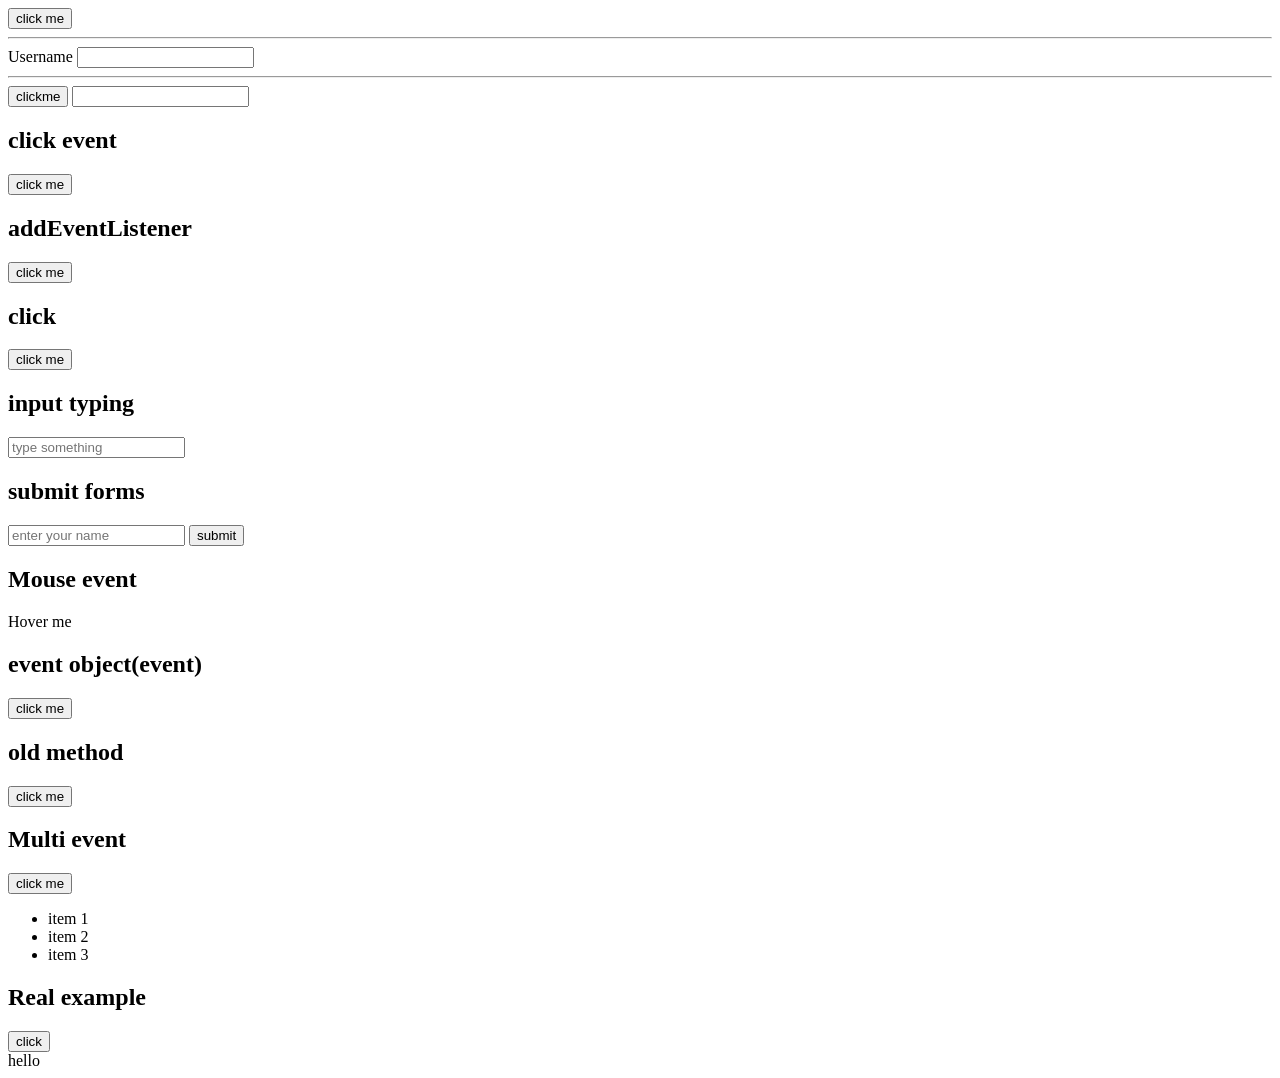
<file: C_EVENT_HANDLING/index.html>
<!DOCTYPE html>
<html lang='en'>

<head>
    <meta charset='utf-8'>
    <meta name='viewport' content='width=device-width, initial-scale=1'>
    <title>Index page</title>
    <link rel='stylesheet' href='./index.css'>
</head>

<body>
    <!-- method1 -->
    <div class="button">
        <button id="btn">click me</button>
        <hr>
        <!-- event handing -->

        <label for="">Username</label>
        <input type="text" id="username">
    </div>
    <hr>
    <!-- attributes event handling -->
    <div class="button">
        <button id="btn" onclick="clickme()">clickme</button>
        <input type="text" id="username" onchange="changeEvent(event)">
    </div>
    <!-- ------------------------------------------------------------------------------------------ -->
    <!-- click event -->
    <h2>click event</h2>
    <button id="btn">click me</button>

    <!-- addEventListener -->
    <h2>addEventListener</h2>
    <button id="btns">click me</button>
    <!-- common Events - click -->
    <h2>click</h2>
    <button id="b">click me</button>
    <!-- input(typing) -->
     <h2>input typing</h2>
     <input type="text" id="input" placeholder="type something">
     <!-- submit(forms) -->
      <h2>submit forms</h2>
      <form action="" id="myform">
        <input type="text" id="inputs" placeholder="enter your name">
        <button type="submit">submit</button>
      </form>
    <!-- Mouse event -->
     <h2>Mouse event</h2>
     <div class="box">Hover me</div>

    <!-- event Object(event) -->
    <h2>event object(event)</h2>
    <button id="click">click me</button>

    <!-- old method -->
     <h2>old method</h2>
     <button id="button">click me</button>

     <!-- Multi event -->
    <h2>Multi event</h2>
    <button id="mul">click me</button>

    <!-- Event Delegation -->
     <!-- Event Delegation -->
     <ul id="list">
        <li>item 1</li>
        <li>item 2</li>
        <li>item 3</li>
    </ul>
    <!-- Real example -->
     <h2>Real example</h2>
     <button id="clicked">click</button>
     <div id="texted">hello</div>


    <script src="./index.js"></script>
</body>

</html>
</file>
<file: C_EVENT_HANDLING/index.css>
.active{
    background-color: orange;
    color: white;
}
</file>
